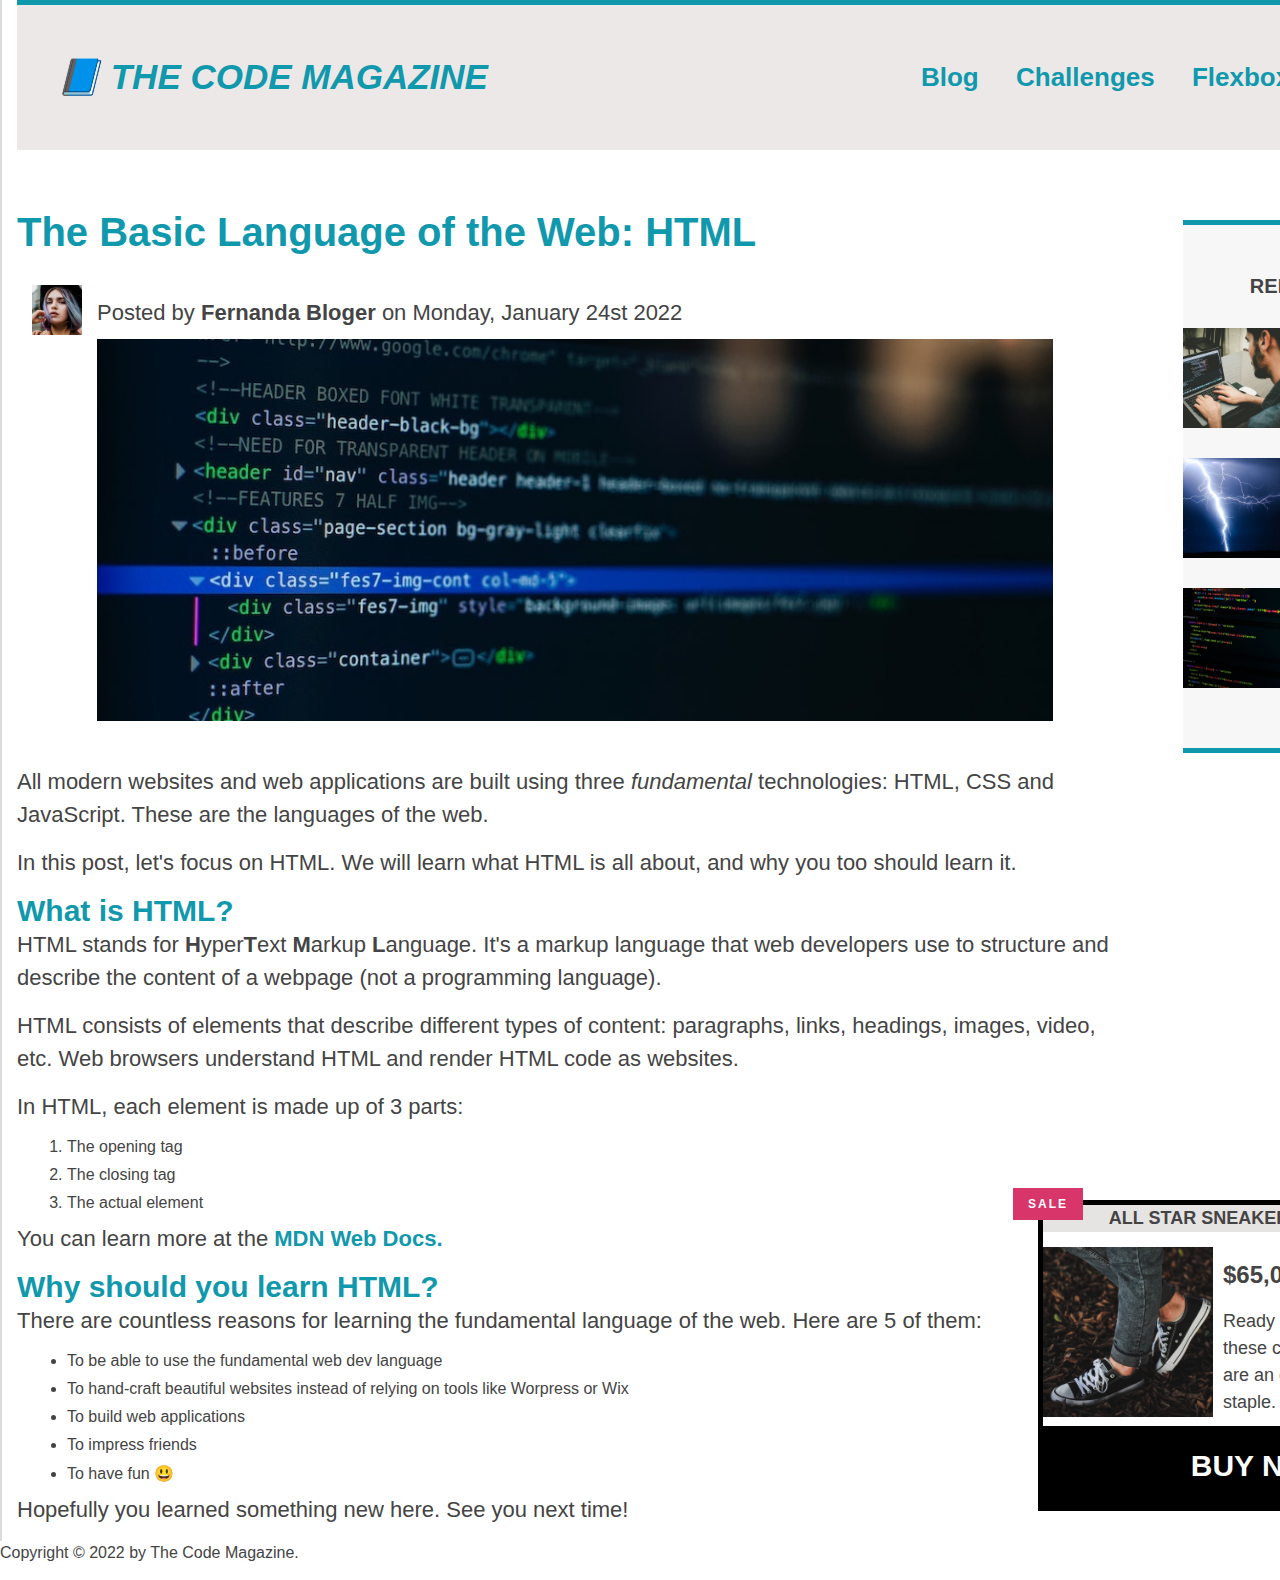
<file: index.html>
<!DOCTYPE html>
<html lang="en">
  <head>
    <meta charset="UTF-8" />
    <meta http-equiv="X-UA-Compatible" content="IE=edge" />
    <meta name="viewport" content="width=device-width, initial-scale=1.0" />
    <link href="style.css" rel="stylesheet" />
    <title>The Basic Language of the Web: HTML</title>
  </head>
  <body>
    <div class="container">
      <header class="main-header">
        <!--Creating a Website with the basic of HTML-->
        <h1>📘 The Code Magazine</h1>
        <!--Each Text must have only one h1 in their content (good practice)-->
        <nav>
          <a class="lists" href="blog.html">Blog</a>
          <a class="lists" href="#">Challenges</a>
          <a class="lists" href="flexbox.html">Flexbox</a>
          <a class="lists" href="css-grid.html">CSS-Grid</a>
          <!--Creating a hiperlink to a internal site-->
          <!--Put (target="_blank") before the link if is necessary to open a new window-->
        </nav>
      </header>
      <!--Used in Flexbox
      <div class="row">-->
      <article>
        <header class="post-header">
          <h2>The Basic Language of the Web: HTML</h2>
          <div class="img-header">
            <figure>
              <img
                src="img/fernanda-bloger.jpg"
                alt="Fernanda Bloger"
                width="50"
                height="50"
                class="author-image"
              />
            </figure>

            <p class="author">
              Posted by <strong>Fernanda Bloger</strong> on Monday, January 24st
              2022
            </p>
          </div>
          <figure>
            <img
              class="img-code"
              src="img/post-img.jpg"
              alt="HTML website"
              width="700"
              height="250"
            />
            <!--Add images in the website using the atribute source and configure it-->
          </figure>
        </header>
        <p>
          All modern websites and web applications are built using three
          <em>fundamental</em>
          technologies: HTML, CSS and JavaScript. These are the languages of the
          web.
        </p>
        <p>
          In this post, let's focus on HTML. We will learn what HTML is all
          about, and why you too should learn it.
        </p>

        <h3>What is HTML?</h3>
        <p>
          HTML stands for <strong>H</strong>yper<strong>T</strong>ext
          <strong>M</strong>arkup <strong>L</strong>anguage. It's a markup
          language that web developers use to structure and describe the content
          of a webpage (not a programming language).
        </p>
        <p>
          HTML consists of elements that describe different types of content:
          paragraphs, links, headings, images, video, etc. Web browsers
          understand HTML and render HTML code as websites.
        </p>
        <p>In HTML, each element is made up of 3 parts:</p>

        <ol>
          <li>The opening tag</li>
          <li>The closing tag</li>
          <li>The actual element</li>
        </ol>
        <!--Creating a list with a ordinate list-->
        <p>
          You can learn more at the
          <a id="test" href="https://developer.mozilla.org/en-US/docs/Web/HTML"
            >MDN Web Docs.</a
          >
        </p>
        <!--Creating a hiperlink to a external site-->
        <!--Put (target="_blank") before the link if is necessary to open a new window-->
        <h3>Why should you learn HTML?</h3>
        <p>
          There are countless reasons for learning the fundamental language of
          the web. Here are 5 of them:
        </p>
        <ul>
          <li>To be able to use the fundamental web dev language</li>
          <li>
            To hand-craft beautiful websites instead of relying on tools like
            Worpress or Wix
          </li>
          <li>To build web applications</li>
          <li>To impress friends</li>
          <li>To have fun 😃</li>
        </ul>
        <!--Creating a list with a NO ordinate list-->

        <p>Hopefully you learned something new here. See you next time!</p>
      </article>

      <aside>
        <h4>Related posts</h4>
        <ul class="related">
          <li class="related-li">
            <img
              src="img/related-1.jpg"
              alt="Person programming"
              width="100"
              height="100"
            />
            <div>
              <a href="#" class="related-link">How to Learn Web Development</a>
              <p class="related-author">By Jonas blogger</p>
            </div>
          </li>
          <li class="related-li">
            <img
              src="img/related-2.jpg"
              alt="Lightning"
              width="100"
              height="100"
            />
            <div>
              <a href="#" class="related-link">The Unknown Powers of CSS</a>
              <p class="related-author">By Jim blogger</p>
            </div>
          </li>
          <li class="related-li">
            <img
              src="img/related-3.jpg"
              alt="JavaScript code"
              width="100"
              height="100"
            />
            <div>
              <a href="#" class="related-link">Why JavaScript is Awesome</a>
              <p class="related-author">By Matilda blogger</p>
            </div>
          </li>
        </ul>
      </aside>
      <div class="container-an">
        <p class="title1">All Star sneakers promotion</p>
        <div class="container-flex">
          <div class="product-photo">
            <img
              src="img/relater-4.jpg"
              alt="Chuck Taylor Shoes"
              height="170"
              width="170"
              class="product-img"
            />
          </div>
          <div class="product-info">
            <div class="product-price">
              <p class="price"><strong>$65,00</strong></p>
              <p class="shipping">Free shipping</p>
            </div>
            <p class="sale">Sale</p>
            <p class="product-description">
              Ready to dress up or down, these classic canvas Chucks are an
              everyday wardrobe staple.
            </p>
          </div>
        </div>
        <form method="get" action="index2.html">
          <button class="button1">BUY NOW</button>
        </form>
      </div>
    </div>
    <footer>
      <p id="copyright">Copyright &copy; 2022 by The Code Magazine.</p>
    </footer>
    <!--Used in Flexbox
    </div>-->
  </body>
</html>
</file>
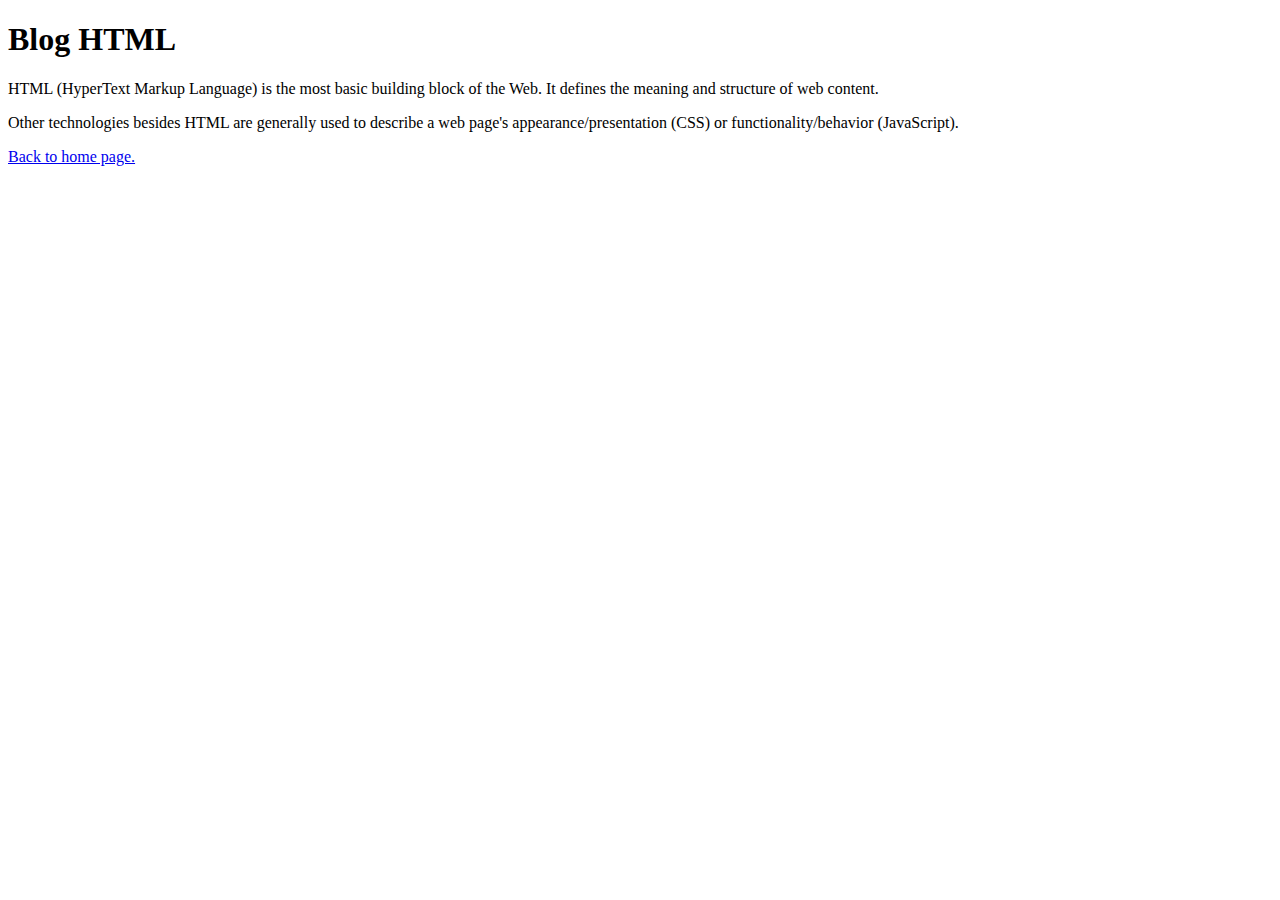
<file: blog.html>
<!DOCTYPE html>
<html lang="en">
  <head>
    <meta charset="UTF-8" />
    <meta http-equiv="X-UA-Compatible" content="IE=edge" />
    <meta name="viewport" content="width=device-width, initial-scale=1.0" />
    <title>Blog HTML</title>
  </head>
  <body>
    <h1>Blog HTML</h1>
    <p>
      HTML (HyperText Markup Language) is the most basic building block of the
      Web. It defines the meaning and structure of web content.
    </p>
    <p>
      Other technologies besides HTML are generally used to describe a web
      page's appearance/presentation (CSS) or functionality/behavior
      (JavaScript).
    </p>

    <a href="index.html">Back to home page.</a>
    <!--Used hiperlink to back to the main page-->
  </body>
</html>
</file>
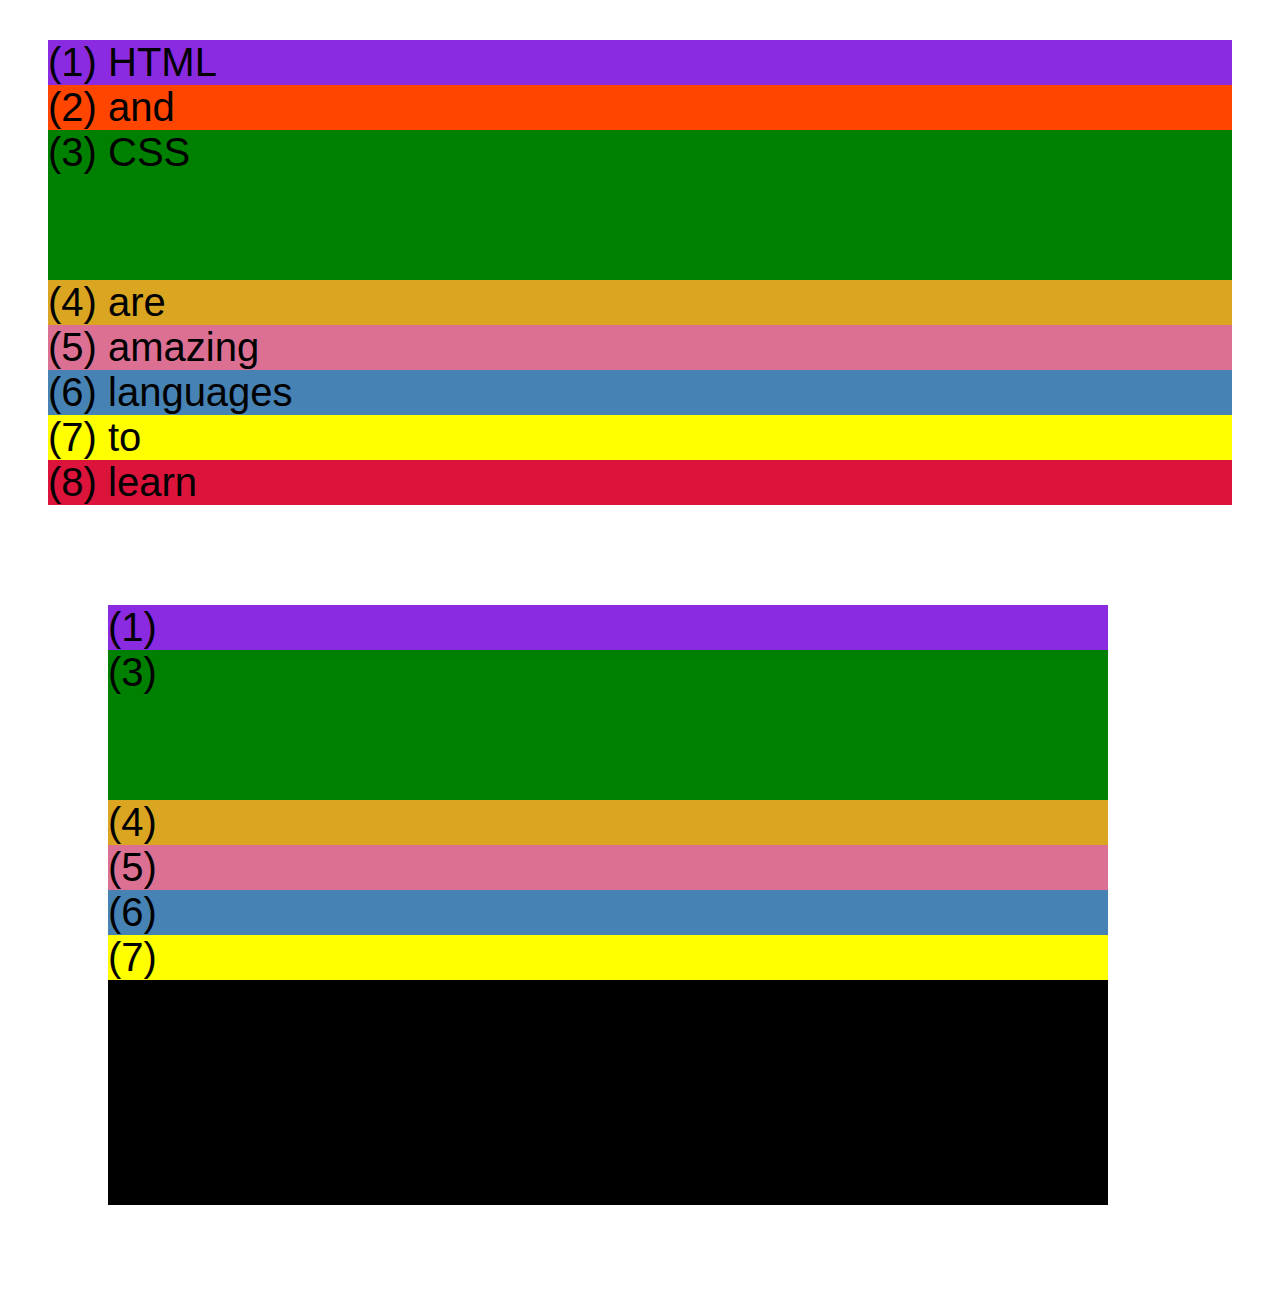
<file: css-grid.html>
<!DOCTYPE html>
<html lang="en">
  <head>
    <meta charset="UTF-8" />
    <meta http-equiv="X-UA-Compatible" content="IE=edge" />
    <meta name="viewport" content="width=device-width, initial-scale=1.0" />
    <title>CSS Grid</title>
    <style>
      .el--1 {
        background-color: blueviolet;
      }
      .el--2 {
        background-color: orangered;
      }
      .el--3 {
        background-color: green;
        height: 150px;
      }
      .el--4 {
        background-color: goldenrod;
      }
      .el--5 {
        background-color: palevioletred;
      }
      .el--6 {
        background-color: steelblue;
      }
      .el--7 {
        background-color: yellow;
      }
      .el--8 {
        background-color: crimson;
      }

      .container--1 {
        /* STARTER */
        font-family: sans-serif;
        background-color: #ddd;
        font-size: 40px;
        margin: 40px;

        /* CSS GRID */
      }

      .container--2 {
        /* STARTER */
        font-family: sans-serif;
        background-color: black;
        font-size: 40px;
        margin: 100px;

        width: 1000px;
        height: 600px;

        /* CSS GRID */
      }
    </style>
  </head>
  <body>
    <div class="container--1">
      <div class="el el--1">(1) HTML</div>
      <div class="el el--2">(2) and</div>
      <div class="el el--3">(3) CSS</div>
      <div class="el el--4">(4) are</div>
      <div class="el el--5">(5) amazing</div>
      <div class="el el--6">(6) languages</div>
      <div class="el el--7">(7) to</div>
      <div class="el el--8">(8) learn</div>
    </div>

    <div class="container--2">
      <div class="el el--1">(1)</div>
      <div class="el el--3">(3)</div>
      <div class="el el--4">(4)</div>
      <div class="el el--5">(5)</div>
      <div class="el el--6">(6)</div>
      <div class="el el--7">(7)</div>
    </div>
  </body>
</html>
</file>
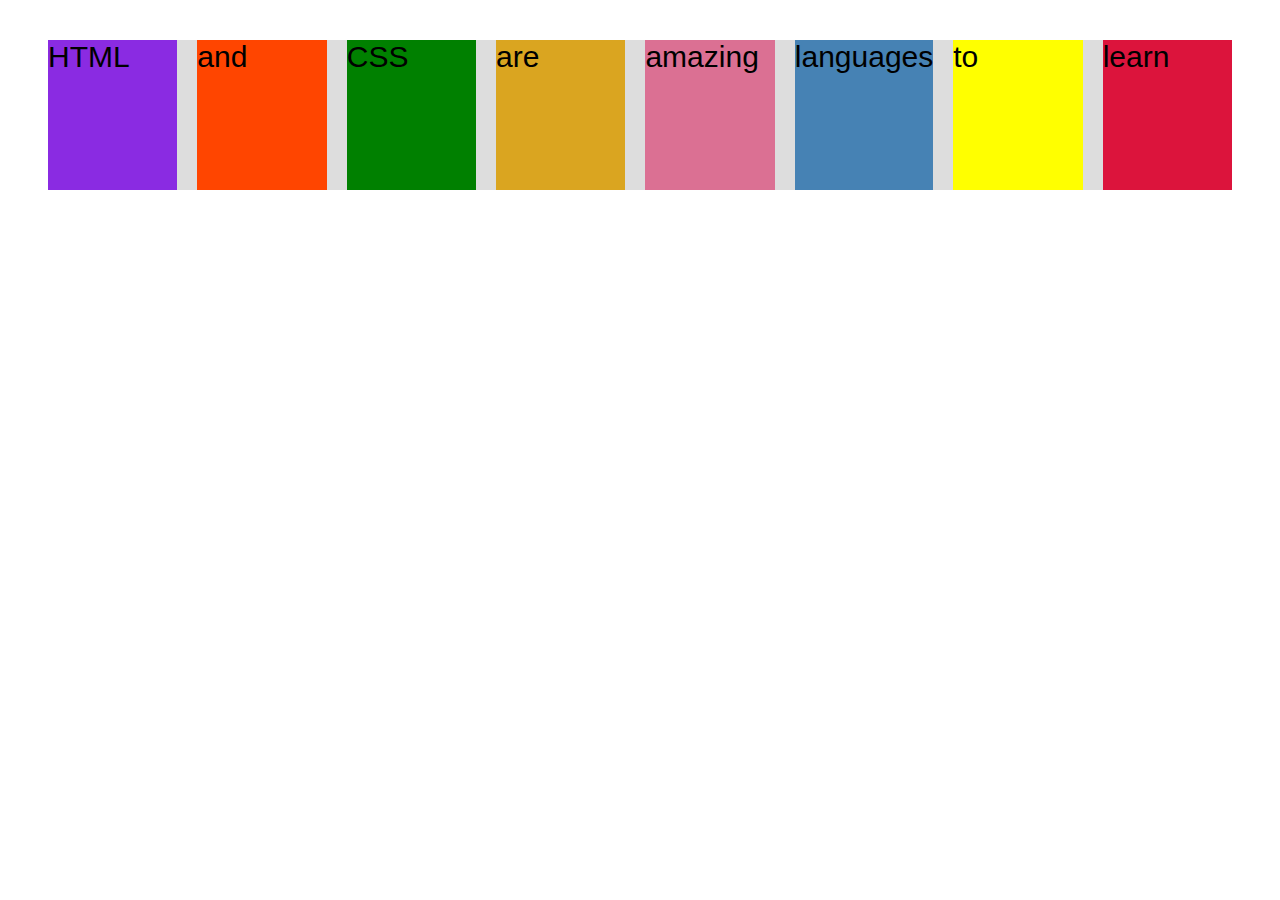
<file: flexbox.html>
<!DOCTYPE html>
<html lang="en">
  <head>
    <meta charset="UTF-8" />
    <meta http-equiv="X-UA-Compatible" content="IE=edge" />
    <meta name="viewport" content="width=device-width, initial-scale=1.0" />
    <title>Flexbox</title>
    <style>
      .el--1 {
        background-color: blueviolet;
      }
      .el--2 {
        background-color: orangered;
      }
      .el--3 {
        background-color: green;
        height: 150px;
      }
      .el--4 {
        background-color: goldenrod;
      }
      .el--5 {
        background-color: palevioletred;
      }
      .el--6 {
        background-color: steelblue;
      }
      .el--7 {
        background-color: yellow;
      }
      .el--8 {
        background-color: crimson;
      }

      .el {
        flex-basis: 250px;
        /*flex-basis: auto; Define flex item with the exactly lenght of the word */
        /*flex-shrink: 0;*/
      }

      .container {
        /* STARTER */
        font-family: sans-serif;
        background-color: #ddd;
        font-size: 30px;
        margin: 40px;
        /* FLEXBOX */
        display: flex;
        gap: 20px;
        justify-content: start;
      }
    </style>
  </head>
  <body>
    <div class="container">
      <div class="el el--1">HTML</div>
      <div class="el el--2">and</div>
      <div class="el el--3">CSS</div>
      <div class="el el--4">are</div>
      <div class="el el--5">amazing</div>
      <div class="el el--6">languages</div>
      <div class="el el--7">to</div>
      <div class="el el--8">learn</div>
    </div>
  </body>
</html>
</file>
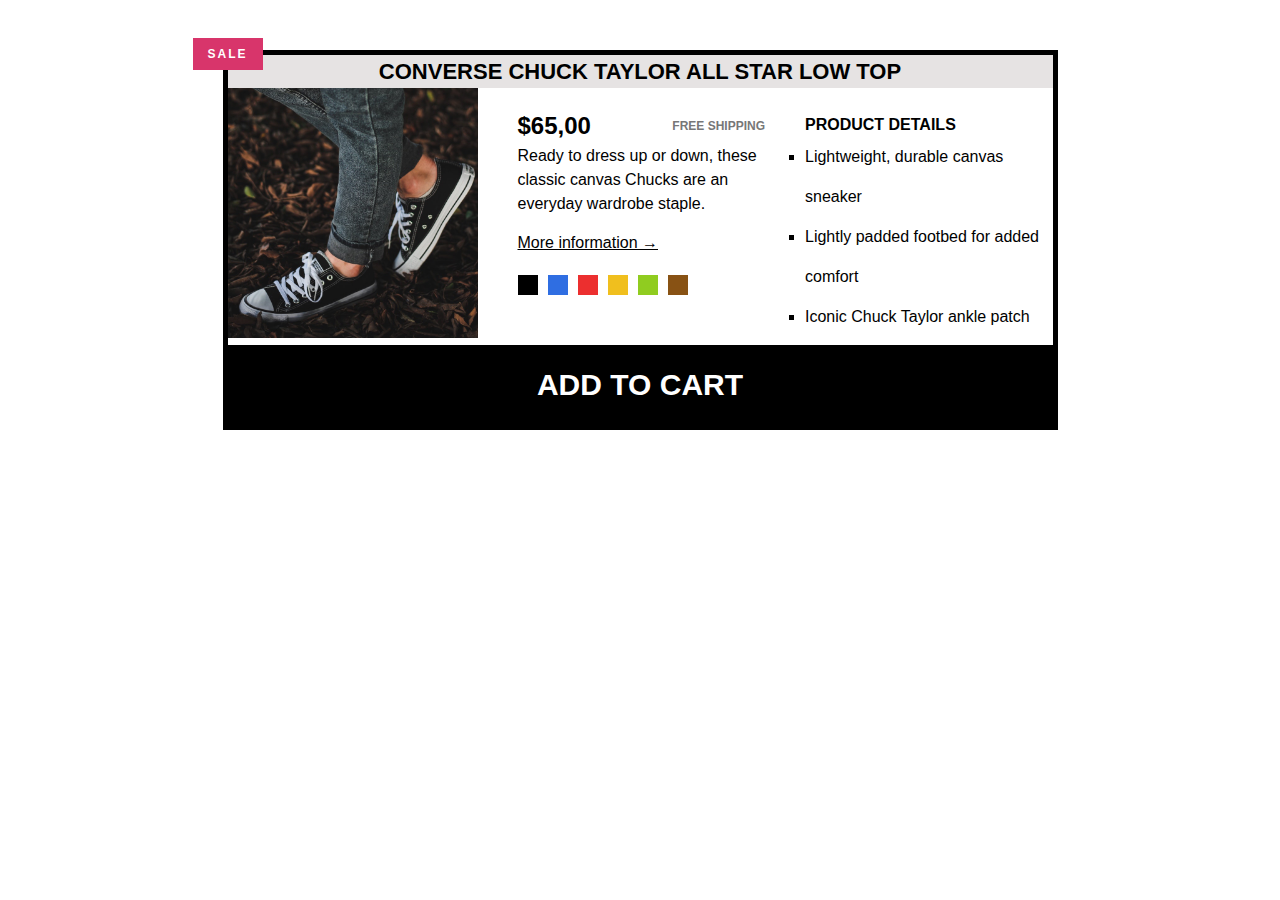
<file: index2.html>
<!DOCTYPE html>
<html lang="en">
  <head>
    <meta charset="UTF-8" />
    <meta http-equiv="X-UA-Compatible" content="IE=edge" />
    <meta name="viewport" content="width=device-width, initial-scale=1.0" />
    <link href="style2.css" rel="stylesheet" />
    <title>Shop Tennis</title>
  </head>
  <body>
    <article class="container">
      <h2>Converse Chuck Taylor All Star Low Top</h2>
      <div class="container-flex">
        <div class="product-photo">
          <img
            src="img/relater-4.jpg"
            alt="Chuck Taylor Shoes"
            height="250"
            width="250"
            class="product-img"
          />
        </div>
      </div>
        <div class="product-info">
          <div class="product-price">
            <p class="price"><strong>$65,00</strong></p>
            <p class="shipping">Free shipping</p>
          </div>
          <p class="sale">Sale</p>
          <p class="product-description">
            Ready to dress up or down, these classic canvas Chucks are an
            everyday wardrobe staple.
          </p>
          <a class="info" href="#">More information &rarr;</a>
          <div class="product-colors">
            <div class="color"></div>
            <div class="color color-blue"></div>
            <div class="color color-red"></div>
            <div class="color color-yellow"></div>
            <div class="color color-green"></div>
            <div class="color color-brown"></div>
          </div>
        </div>
        <div class="product-details">
          <h3>Product details</h3>
          <ul class="list1">
            <li>Lightweight, durable canvas sneaker</li>
            <li>Lightly padded footbed for added comfort</li>
            <li>Iconic Chuck Taylor ankle patch</li>
          </ul>
        </div>
      </div>
      <button class="button1">Add to cart</button>
    </article>
  </body>
</html>
</file>
<file: style.css>
/*MAIN WEBSITE*/

/*universal element*/
* {
  padding: 0;
  margin: 0;
  box-sizing: border-box;
}

body {
  font-family: sans-serif;
  color: #444;
}

h1,
h2,
h3 {
  color: #1098ad;
}

/*centering the page*/
.container {
  width: 1500px;
  margin: 0 auto;
  border-left: 2px solid #dddada;
  border-right: 2px solid #dddada;
  padding: 0 15px;
  position: relative;
}

h1 {
  font-size: 35px;
  text-transform: uppercase;
  font-style: italic;
}

nav {
  word-spacing: 30px;
  font-size: 26px;
}

/*add a background/padding in the website*/
.main-header {
  background-color: #ece8e8;
  padding: 20px 40px;
  height: 150px;
  border-top: 5px solid #1098ad;
}

.post-header {
  margin-bottom: 40px;
}
h2 {
  font-size: 40px;
  margin-bottom: 30px;
}

h3 {
  font-size: 30px;
}

h4 {
  font-size: 20px;
  text-transform: uppercase;
  text-align: center;
  margin-bottom: 30px;
}

p {
  font-size: 22px;
  line-height: 1.5;
  margin-bottom: 15px;
}

#copyright {
  font-size: 16px;
}

/*add border to a text*/
aside {
  background-color: #f7f7f7;
  border-top: 5px solid #1098ad;
  border-bottom: 5px solid #1098ad;
  padding: 50px 0;
  margin: 10px 0;
}

/*a: style of the link*/
a:link {
  color: #1098ad;
  text-decoration: none;
  font-weight: bold;
}

a:visited {
  color: #1098ad;
}

a:hover {
  color: #1098ad;
  font-weight: bold;
  text-decoration: underline;
}

ul,
ol {
  margin-left: 50px;
  margin-bottom: 10px;
}

li {
  margin-bottom: 10px;
}

li:last-child {
  margin-bottom: 0;
}

.related {
  list-style: none;
  margin-left: 0;
  font-size: 28px;
}

.img-code {
  padding: 0 80px;
  width: 100%;
  height: auto;
}

/*Configure layout using FLEXBOX on the page*/
/*HEAD*/
.main-header {
  display: flex;
  align-items: center;
  justify-content: space-between;
}

.img-header {
  display: flex;
  align-items: center;
  margin-left: 15px;
}

.author {
  margin-bottom: 0;
  margin-left: 15px;
}

/*BOTTOM*/
.related-li {
  display: flex;
  align-items: center;
  gap: 20px;
  margin-bottom: 30px;
}

.related-link {
  font-size: 20px;
}

.related-author {
  margin-bottom: 0;
  font-size: 14px;
  font-style: italic;
}

/*FLEXBOX*/
/*
.row {
  display: flex;
  gap: 30px;
  margin-bottom: 20px;
  align-items: flex-start;
}

.aside {
  flex: 0 0 300px;
}

.article {
  flex: 1;
  margin-bottom: 0px;
}
*/

/*CSS GRID LAYOUT*/
.container {
  display: grid;
  grid-template-columns: 1fr 300px;
  column-gap: 50px;
  row-gap: 60px;
  align-items: start;
}

.main-header {
  grid-column: 1 / span 2;
}

/*END OF THE CSS MAIN WEBSITE*/
/*FIGURE BOTTOM*/
.container-an {
  font-family: sans-serif;
  line-height: 1.5;
  border: 5px solid black;
  width: 450px;
  margin-right: 10px;
  position: absolute;
  bottom: 30px;
  right: 0px;
}

.title1 {
  text-align: center;
  background-color: rgb(230, 227, 227);
  text-transform: uppercase;
  font-weight: bold;
  font-size: 18px;
}

.price {
  font-size: 24px;
}

.shipping {
  font-size: 12px;
  color: #777;
  text-transform: uppercase;
  font-weight: bold;
}

.info:link,
.info:visited {
  color: black;
}

.info:hover,
.info:active {
  font-weight: bolder;
  text-decoration: none;
}

/*configuring button*/
.button1 {
  font-size: 30px;
  font-weight: bold;
  border: none;
  color: white;
  text-transform: uppercase;
  cursor: pointer;
  background-color: black;
  width: 100%;
  height: 80px;
}

/*configuring hover button*/
.button1:hover {
  background-color: white;
  color: black;
}
.sale {
  background-color: rgb(216, 53, 107);
  color: #fff;
  text-align: center;
  text-transform: uppercase;
  font-weight: bold;
  font-size: 12px;
  letter-spacing: 2px;
  position: absolute;
  padding: 7px 15px;
  display: inline-block;
  top: -17px;
  left: -30px;
}

.product-info {
  margin-top: 10px;
}

.product-description {
  margin-bottom: 10px;
  font-size: 18px;
}

.container-flex {
  display: flex;
  gap: 10px;
}

.product-price {
  display: flex;
  justify-content: space-between;
  align-items: center;
}
.product-info {
  flex: 1;
}
</file>
<file: style2.css>
* {
margin: 0;
padding: 0;
box-sizing:border-box:
}

.container {
  font-family: sans-serif;
  line-height: 1.5;
  border: 5px solid black;
  width: 825px;
  margin: 50px auto;
  position: relative;
}

h2 {
  text-align: center;
  background-color: rgb(230, 227, 227);
  text-transform: uppercase;
  font-weight: bold;
  font-size: 22px;
}

h3 {
  text-transform: uppercase;
  font-size: 16px;
}

.price {
  font-size: 24px;
}

.shipping {
  font-size: 12px;
  color: #777;
  text-transform: uppercase;
  font-weight: bold;
}

.info:link,
.info:visited {
  color: black;
}

.info:hover,
.info:active {
  font-weight: bolder;
  text-decoration: none;
}

/*configuring list point style*/
.list1 {
  list-style: square;
}

/*configuring button*/
.button1 {
  font-size: 30px;
  font-weight: bold;
  border: none;
  color: white;
  text-transform: uppercase;
  cursor: pointer;
  background-color: black;
  width: 100%;
  height: 80px;
}

/*configuring hover button*/
.button1:hover {
  background-color: white;
  color: black;
}
.sale {
  background-color: rgb(216, 53, 107);
  color: #fff;
  text-align: center;
  text-transform: uppercase;
  font-weight: bold;
  font-size: 12px;
  letter-spacing: 2px;
  position: absolute;
  padding: 7px 15px;
  display: inline-block;
  top:-17px;
  left: -35px;
}

.color {
  background-color: black;
  height: 20px;
  width: 20px;
}

.color-blue {
  background-color: #2f6ee2;
}
.color-red {
  background-color: #ec2f2f;
}
.color-yellow {
  background-color: #f0bf1e;
}
.color-green {
  background-color: #90cc20;
}
.color-brown {
  background-color: #885214;
}


.product-info {
margin-top: 20px;
}

.product-details {
  margin-top: 25px;
}

.product-description {
  margin-bottom: 15px;
}

li{
  line-height: 2.5;
  padding: 
}

/*FLEXBOX
.container-flex {
  display:flex;
  gap: 40px;
  flex: 1;
}*/

.product-price {
  display: flex;
  justify-content: space-between;
  align-items: center;
}

.product-colors {
  display: flex;
  gap: 10px;
  margin-top: 20px;
}

.product-info {
  flex: 1;
}

.product-details {
  flex: 1;
}

/*CSS GRID*/

.container {
display: grid;
grid-template-columns: 250px 1fr 1fr;
column-gap: 40px;
}

h2 {
  grid-column: 1 / -1;
}

.button1 {
  grid-column: 1 / -1;
}

.product-info {
  grid-column: 2 / 2;
}
</file>
